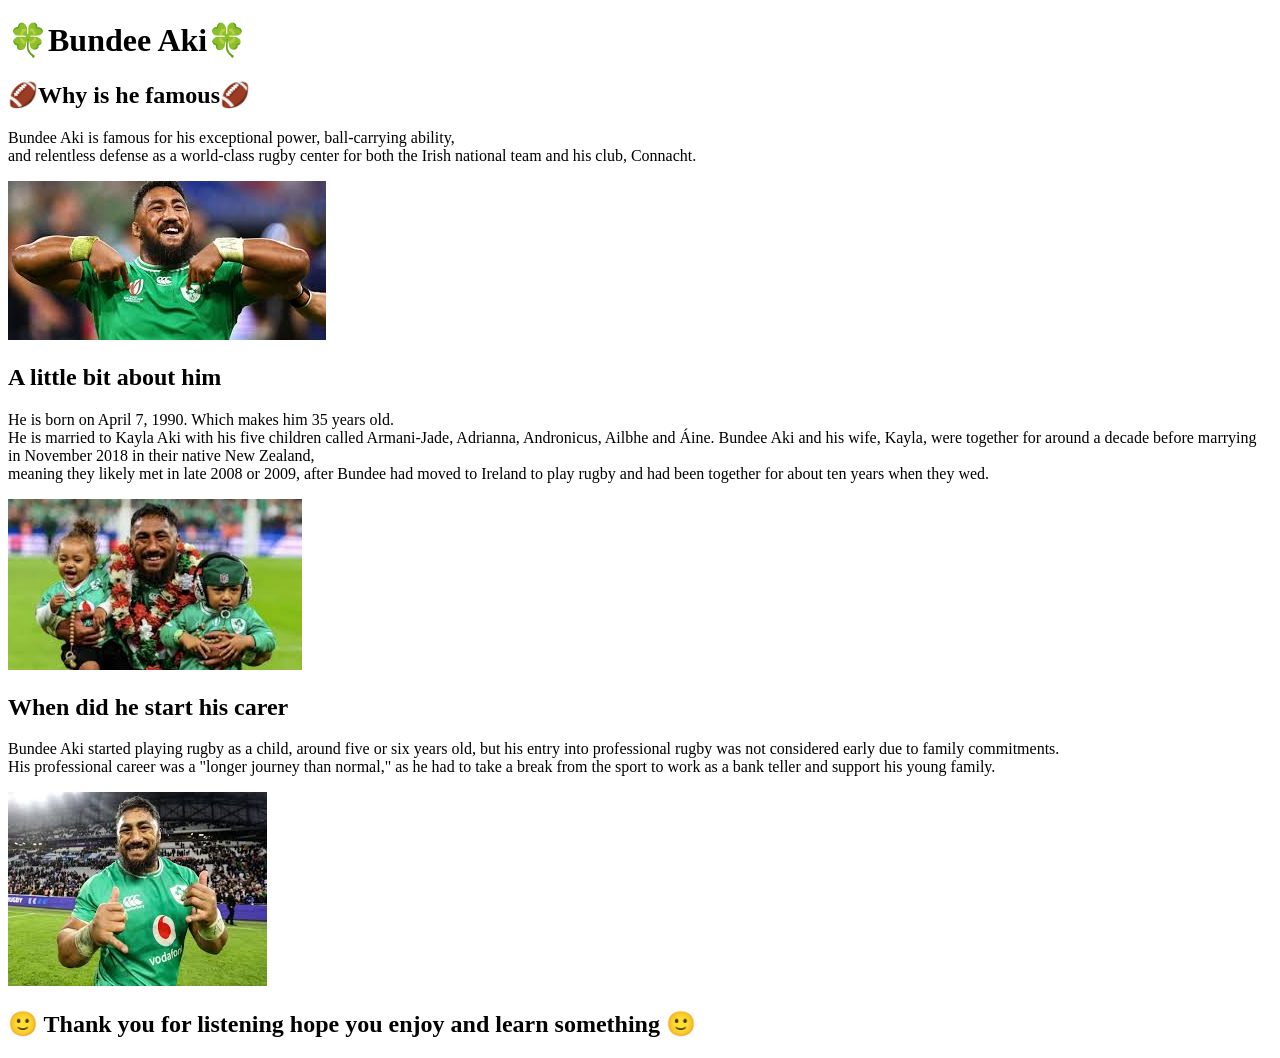
<file: index.html>
<!DOCTYPE html>
<html lang="en">
<head>
    <meta charset="UTF-8">
    <meta name="viewport" content="width=device-width, initial-scale=1.0">
    <title>Bundee Aki</title>
</head>
    <h1>🍀Bundee Aki🍀</h1>
    <h2>🏈Why is he famous🏈</h1>
    <p>Bundee Aki is famous for his exceptional power, ball-carrying ability, <br> 
              and relentless defense as a world-class rugby center for both the Irish national team and his club, Connacht. 
</p> <img src="man.jfif" alt="Picture">
    <h2>A little bit about him</h2>
    <p>He is born on April 7,  1990. Which makes him 35 years old. <br> He is married to Kayla Aki with his five children called Armani-Jade, Adrianna, Andronicus, Ailbhe and Áine.
        Bundee Aki and his wife, Kayla, were together for around a decade before marrying in November 2018 in their native New Zealand,<br> meaning they likely met in late 2008 or 2009,
        after Bundee had moved to Ireland to play rugby and had been together for about ten years when they wed. 

    </p>  <img src="images.jfif"alt="Picture">
    <h2>When did he start his carer</h2>
    <p>Bundee Aki started playing rugby as a child, around five or six years old, but his entry into professional rugby was not considered early due to family commitments.<br>
        His professional career was a "longer journey than normal," as he had to take a break from the sport to work as a bank teller and support his young family. 

</p> <img src="download.jfif" alt="Picture">

<h2>🙂 Thank you for listening hope you enjoy and learn something 🙂</h2>
</body>
</html>
</file>
